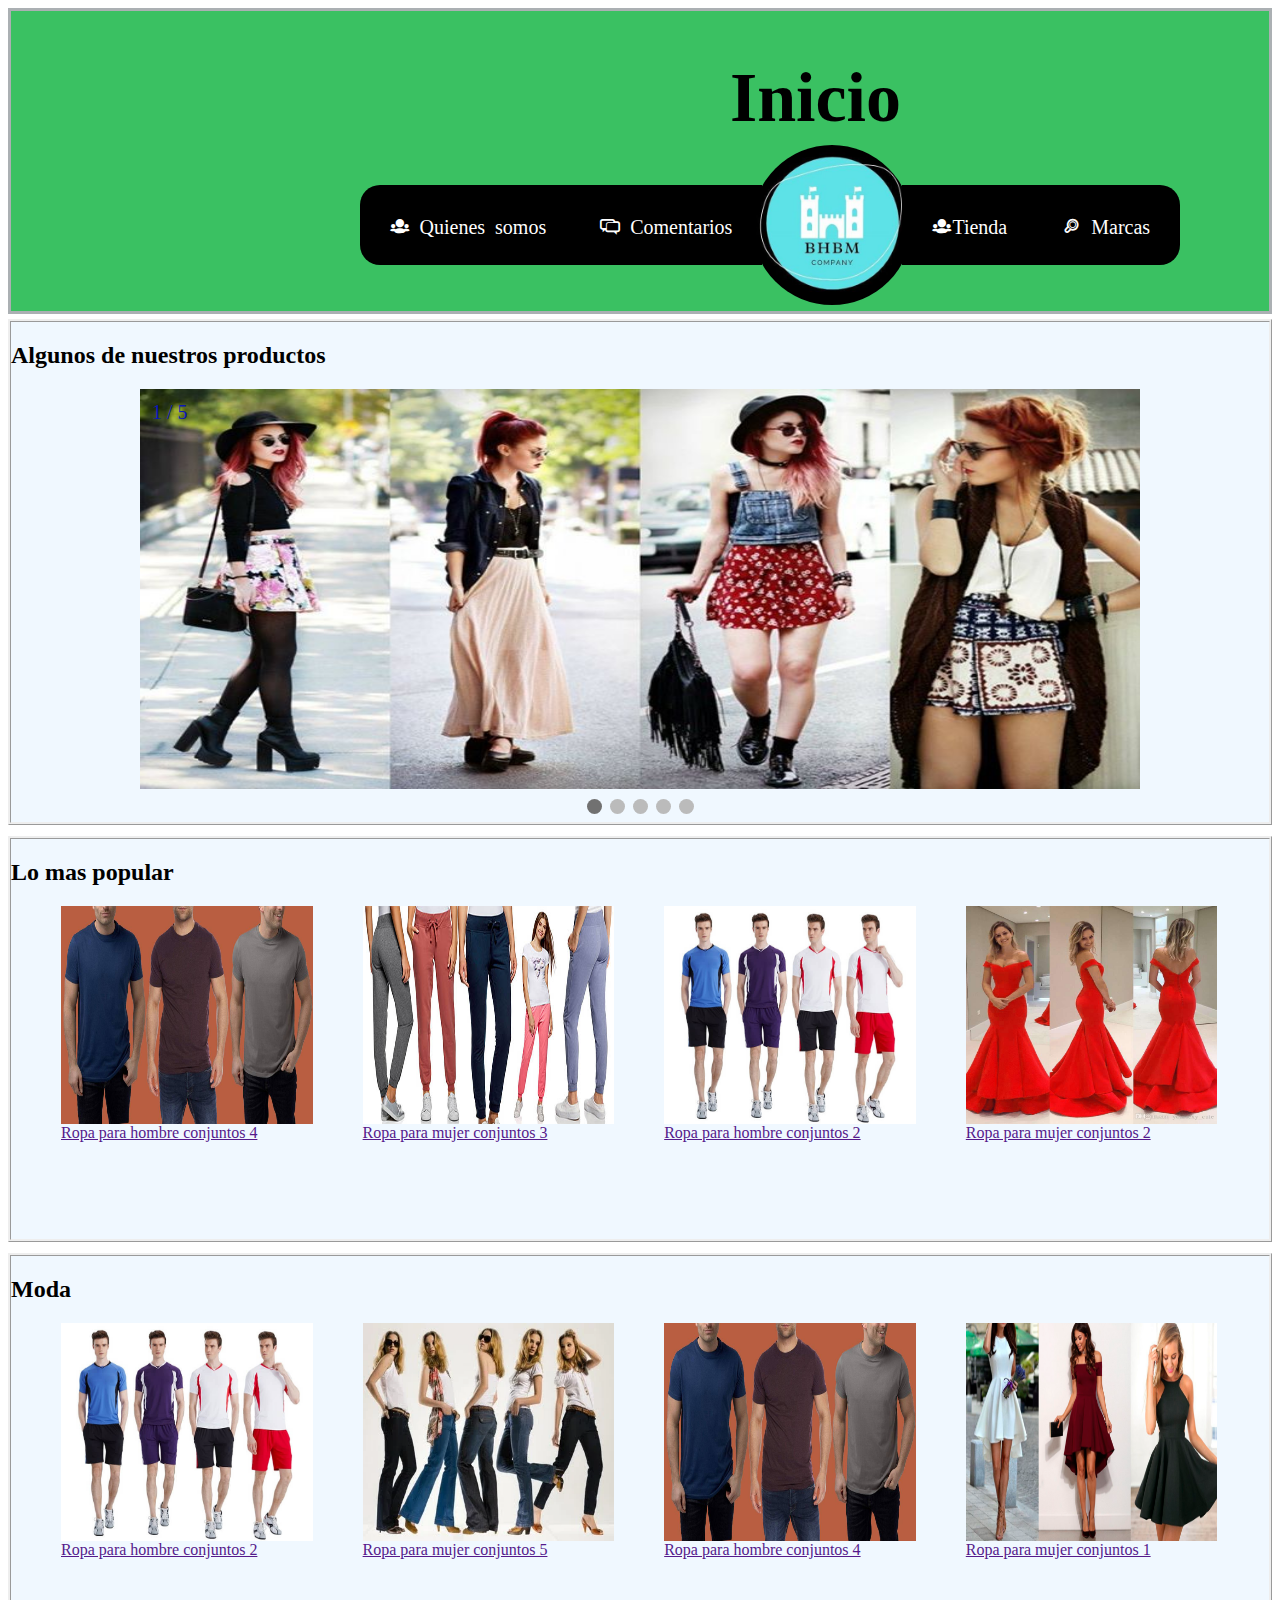
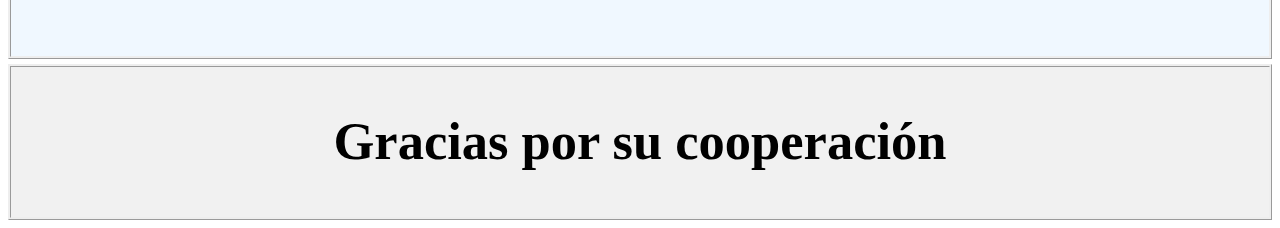
<file: index.html>
<!DOCTYPE html>
<html>
<head>
	<meta name="viewport" content="width=device-width, initial-scale=1.0">
	<meta charset="utf-8">

	<title>BBMH</title>
	
	<link rel="stylesheet" href="diseños.css">
	<link rel="stylesheet" href="Iconos-v1.0/fonts/style.css">

</head>

	<body>
		<div class="encabezado">
		<header>
			<ul class="nav">
				<h1>Inicio</h1>
				<li><a href="nosotros.html" class="icon-left icon-group"> Quienes somos</a></li>	
				<li><a href="comentarios.html" class="icon-messages"> Comentarios</a></li>
				<li><a href="index.html" class="icon-center"></a></li>	
				<li><a href="tienda.html" class="icon-group">Tienda</a>
				<li><a href="marcas.html" class="icon-right icon-zoom-outline"> Marcas </a></li>
			</ul>
		</header>	
		</div>	

		<br>
		<div class="columna" id="presentacion">
			<h2>Algunos de nuestros productos</h2>
			<div class="contenedor-slideshow">
				
			<div class="Carrusel fade">
				<div class="numerotexto">1 / 5</div>
				<img src="/imagenes/slide1.jpg" style="width:100%" height="400px">

			</div>
			<div class="Carrusel fade">
				<div class="numerotexto">2 / 5</div>
				<img src="/imagenes/slide2.jpg" style="width: 100%" height="400px">

			</div>
			<div class="Carrusel fade">
				<div class="numerotexto">3 / 5</div>
				<img src="/imagenes/slide3.jpg" style="width: 100%" height="400px">

			</div>
			<div class="Carrusel fade">
				<div class="numerotexto">4 / 5</div>
				<img src="/imagenes/slide4.jpg" style="width: 100%" height="400px">

			</div>
			<div class="Carrusel fade">
				<div class="numerotexto">5 / 5</div>
				<img src="/imagenes/slide5.jpg" style="width: 100%" height="400px">

			</div>
			</div>
			<div style="text-align: center;">
				<span class="punto"></span>
				<span class="punto"></span>
				<span class="punto"></span>
				<span class="punto"></span>
				<span class="punto"></span>
			</div>
		</div>

		<br><br>
		<section class="columna" >
			<h2>Lo mas popular</h2>
			<div class="producto-list">
				<div class="producto">
					<img src="imagenes/rh/h5.jpg" height="218px" width="150px">
					<a href="">Ropa para hombre conjuntos 4</a>
				</div>
				<div class="producto">
					<img src="imagenes/rm/mujer4.jpg" height="218px" width="150px">
					<a href="">Ropa para mujer conjuntos 3</a>
				</div>
				<div class="producto">
					<img src="imagenes/rh/h3.jpg" height="218px" width="150px">
					<a href="">Ropa para hombre conjuntos 2</a>
				</div>
				<div class="producto">
					<img src="imagenes/rm/mujer2.jpg" height="218px" width="150px">
					<a href="">Ropa para mujer conjuntos 2</a>
				</div>
			</div>
			</section>
		<br><br>

		<div class="columna">
			<h2>Moda</h2>
			<div class="producto-list">
				<div class="producto">
					<img src="imagenes/rh/h3.jpg" height="218px" width="150px">
					<a href="">Ropa para hombre conjuntos 2</a>
				</div>
				<div class="producto">
					<img src="imagenes/rm/mujer5.jpg" height="218px" width="150px">
					<a href="">Ropa para mujer conjuntos 5</a>
				</div>
				<div class="producto">
					<img src="imagenes/rh/h5.jpg" height="218px" width="150px">
					<a href="">Ropa para hombre conjuntos 4</a>
				</div>
				<div class="producto">
					<img src="imagenes/rm/mujer1.jpg" height="218px" width="150px">
					<a href="">Ropa para mujer conjuntos 1</a>
				</div>
				
			</div>
			</section>
		</div>

		<div class="pie">
			<h2 align="center">Gracias por su cooperación</h2>
		</div>






		<!-- GetButton.io widget -->
		<script type="text/javascript">
			(function () {
				var options = {
					facebook: "454808528689874", // Facebook page ID
					whatsapp: "+52 8123627452", // WhatsApp number
					call_to_action: "Bienvenido ¿En que puedo ayudarte?", // Call to action
					button_color: "#A8CE50", // Color of button
					position: "right", // Position may be 'right' or 'left'
					order: "facebook,whatsapp", // Order of buttons
				};
				var proto = document.location.protocol, host = "getbutton.io", url = proto + "//static." + host;
				var s = document.createElement('script'); s.type = 'text/javascript'; s.async = true; s.src = url + '/widget-send-button/js/init.js';
				s.onload = function () { WhWidgetSendButton.init(host, proto, options); };
				var x = document.getElementsByTagName('script')[0]; x.parentNode.insertBefore(s, x);
			})();
		 </script>
		 
		<script>
			var slideIndex = 0;
			showSlides()
			function showSlides() {
				var i;
				var slides = document.getElementsByClassName("Carrusel");
				var puntos = document.getElementsByClassName("punto");
				for (i = 0; i < slides.length; i++) {
					slides[i].style.display = "none";
				}
				slideIndex++;
				if (slideIndex > slides.length) {slideIndex = 1}
				for (i = 0; i < puntos.length; i++) {
					puntos[i].className = puntos[i].className.replace(" activo", "");
				}
				slides[slideIndex-1].style.display = "block";
				puntos[slideIndex-1].className += " activo";
				setTimeout(showSlides, 2000);// cambia la imagen cada dos segundos
			}
		</script>
	</body>
</html>
</file>
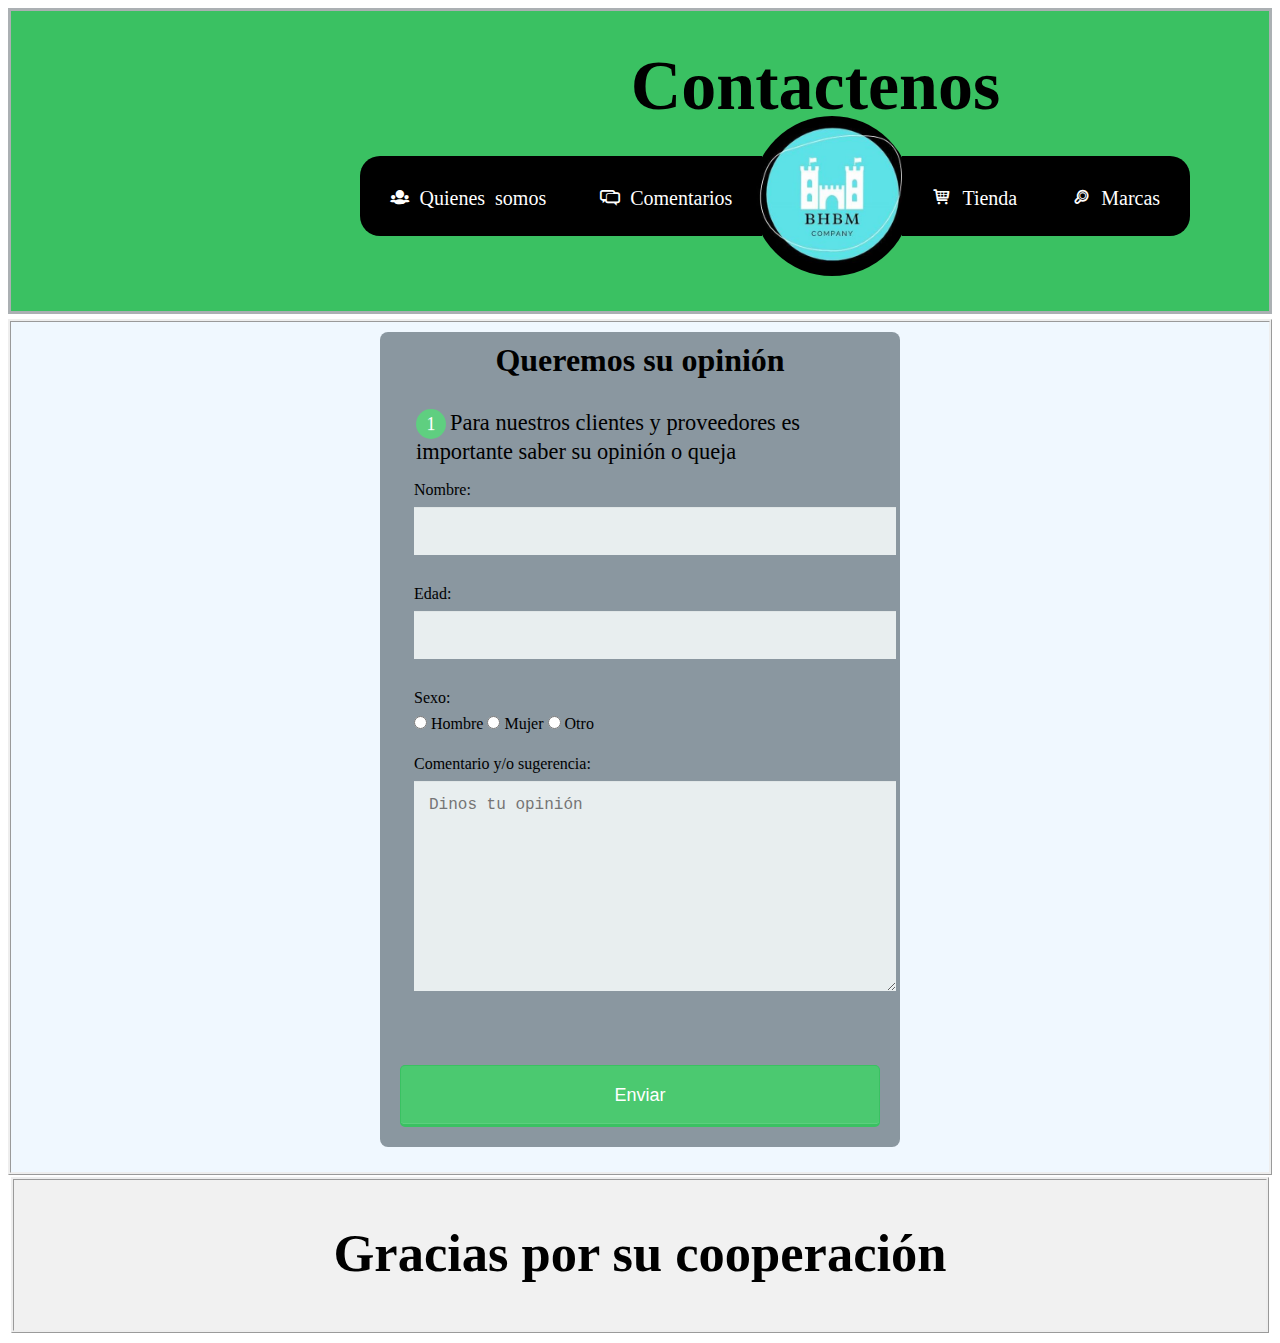
<file: comentarios.html>
<!DOCTYPE html>
<html>
<head>
	<meta name="viewport" content="width=device-width, initial-scale=1.0">
	<meta charset="utf-8">

	<title>Comentarios</title>

	<link rel="stylesheet" href="Comentarios.css">
	<link rel="stylesheet" href="diseños.css">
	<link rel="stylesheet" href="Iconos-v1.0/fonts/style.css">
	<link href='https://fonts.googleapis.com/css?family=Nunito:400,300' rel='stylesheet' type='text/css'>
	
</head>

	<body>
		<div class="encabezado">
		<header>
			<ul class="nav">
				<h1>Contactenos</h1>
				<li><a href="nosotros.html" class="icon-left icon-group"> Quienes somos</a></li>	
				<li><a href="comentarios.html" class="icon-messages"> Comentarios</a></li>
				<li><a href="index.html" class="icon-center"></a></li>	
				<li><a href="tienda.html" class="icon-shopping-cart"> Tienda</a></li>
				<li><a href="marcas.html" class="icon-right icon-zoom-outline"> Marcas</a></li>
			</ul>
		</header>	
		</div>	

			<div class="columna" id="comentario">
				<form action="index.html" method="post">
					<h1>Queremos su opinión</h1>
					
					<fieldset>
					  <legend><span class="number">1</span>Para nuestros clientes y proveedores
						es importante saber su opinión o queja</legend>
					  <label for="name">Nombre:</label>
					  <input type="text" id="name" name="user_name">
					  <label>Edad:</label>
					  <input type="text" id="user_age" name="user_age">
					  <label>Sexo:</label>
					  <input type="radio" id="men" value="men" name="user_sex"><label for="men" class="light">Hombre</label>
					  <input type="radio" id="women" value="women" name="user_sex"><label for="women" class="light">Mujer</label>
					  <input type="radio" id="other" value="other" name="user_sex"><label for="women" class="light">Otro</label>
					  <br><br>
					  <label>Comentario y/o sugerencia:</label>
					  <textarea name="longtext" rows = "10" id="text" cols="30" placeholder="Dinos tu opinión"></textarea><br>
					</fieldset>
					<button type="submit">Enviar</button>
				  </form>
		
		<div class="pie" id="comentarios">
			<h2 align="center">Gracias por su cooperación</h2>
		</div>	
	</body>
</html>
</file>
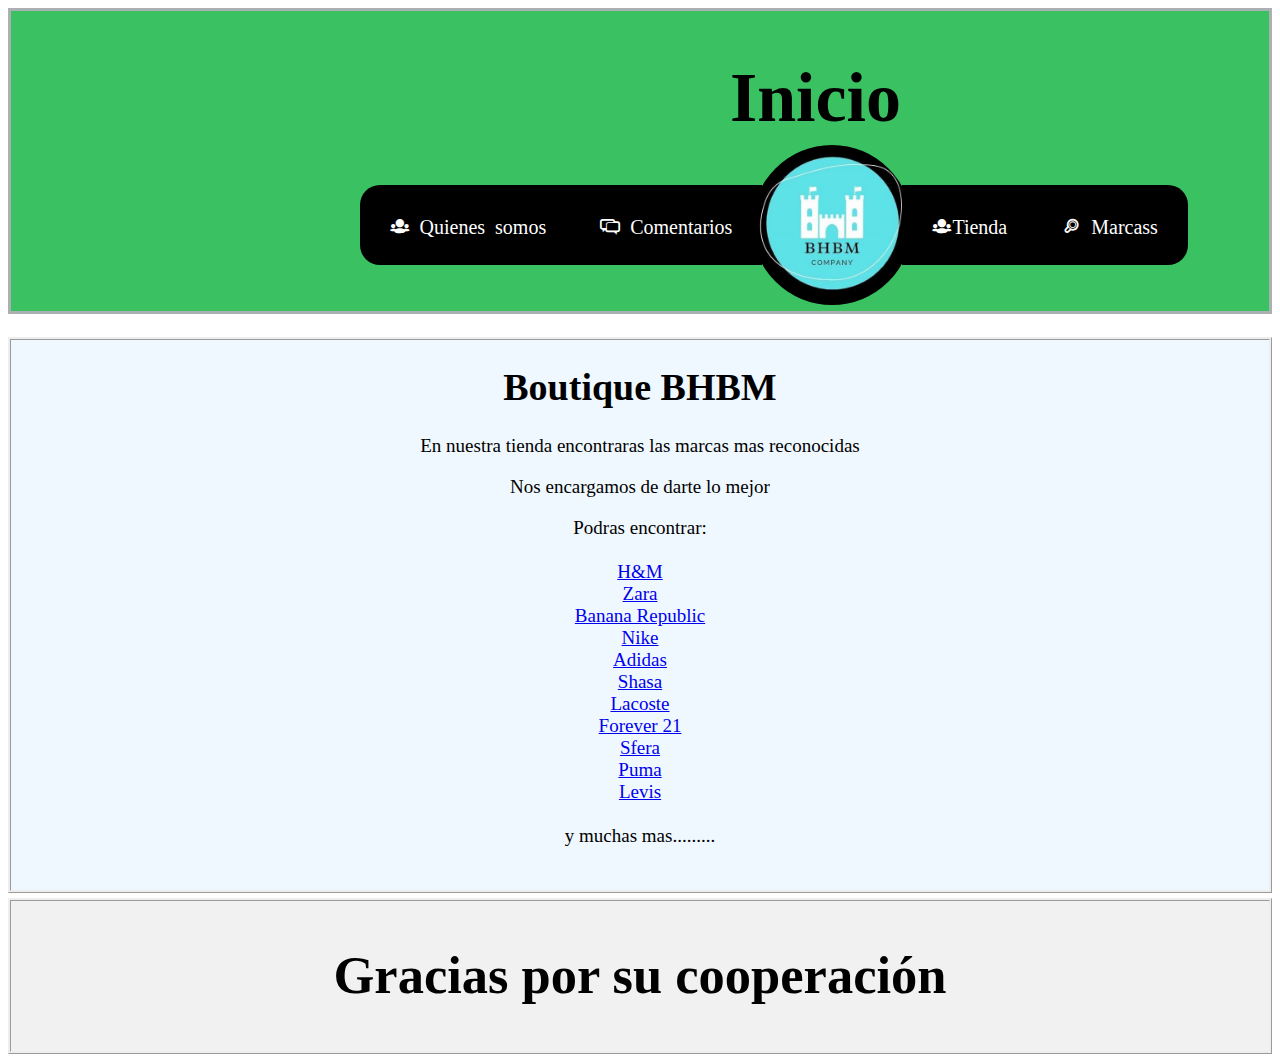
<file: marcas.html>
<!DOCTYPE html>
<html>
<head>
	<meta name="viewport" content="width=device-width, initial-scale=1.0">
	<meta charset="utf-8">

	<title>BBMH</title>
	
	<link rel="stylesheet" href="diseños.css">
	<link rel="stylesheet" href="Iconos-v1.0/fonts/style.css">

</head>

	<body>
		<div class="encabezado">
		<header>
			<ul class="nav">
				<h1>Inicio</h1>
				<li><a href="nosotros.html" class="icon-left icon-group"> Quienes somos</a></li>	
				<li><a href="comentarios.html" class="icon-messages"> Comentarios</a></li>
				<li><a href="index.html" class="icon-center"></a></li>	
				<li><a href="tienda.html" class="icon-group">Tienda</a>
				<li><a href="" class="icon-right icon-zoom-outline"> Marcass </a></li>
			</ul>
		</header>	
		</div>	

		<br>
		<div class="columna" id="marcas">
            <div align="center" id="marcas">
                <h1>Boutique BHBM</h1>
                <p>En nuestra tienda encontraras las marcas mas reconocidas</p>
                <p>Nos encargamos de darte lo mejor </p>
                <p>Podras encontrar:<br><br>
                    <a href="https://www2.hm.com/es_mx/index.html">H&M<br></a>
                    <a href="https://www.zara.com/mx/">Zara<br></a>
                    <a href="https://bananarepublic.gap.com/"> Banana Republic<br></a>
                    <a href="https://www.nike.com/mx/">Nike<br></a>
                    <a href="https://www.adidas.mx/">Adidas<br></a>
                    <a href="https://www.shasa.com/">Shasa<br></a>
                    <a href="https://www.lacoste.com/mx/lacoste/rebajas-past-season/?gclid=CjwKCAjw97P5BRBQEiwAGflV6T3EuTgVJLl7AuarQPo_O-l55s7u_eeeSBrbeJwWhARbMHLv7wTk5RoCHJUQAvD_BwE" >Lacoste<br></a>
                    <a href="https://www.forever21.com/mx/shop?esv_medium=cpc&esv_source=google&esv_campaign=981539476&esv_term=forever%2021&esvaid=50184gclid=CjwKCAjw97P5BRBQEiwAGflV6V1Hj3lEugwFOaOFLAYfTx_YtyrlOMzqtfD7bc0ySVNg4Q5FECz2LxoCfyAQAvD_BwE">Forever 21<br></a>
                    <a href="https://www.sfera.com/es/" >Sfera<br></a>
                    <a href="https://es-us.puma.com/" >Puma<br></a>
                    <a href="https://www.levi.com.mx/?gclid=CjwKCAjw97P5BRBQEiwAGflV6U_el46_1jRq_C5SrLQTE7bJpHhD2-jbluFty0b8JLfrk_Vdxs-3NBoCCo0QAvD_BwE" >Levis<br></a><br>
                    y muchas mas.........<br>
                </p>
                </div>
            </div>
        </div>

        <div class="pie">
            <h2 align="center">Gracias por su cooperación</h2>
        </div>
    </body>
</html>
</file>
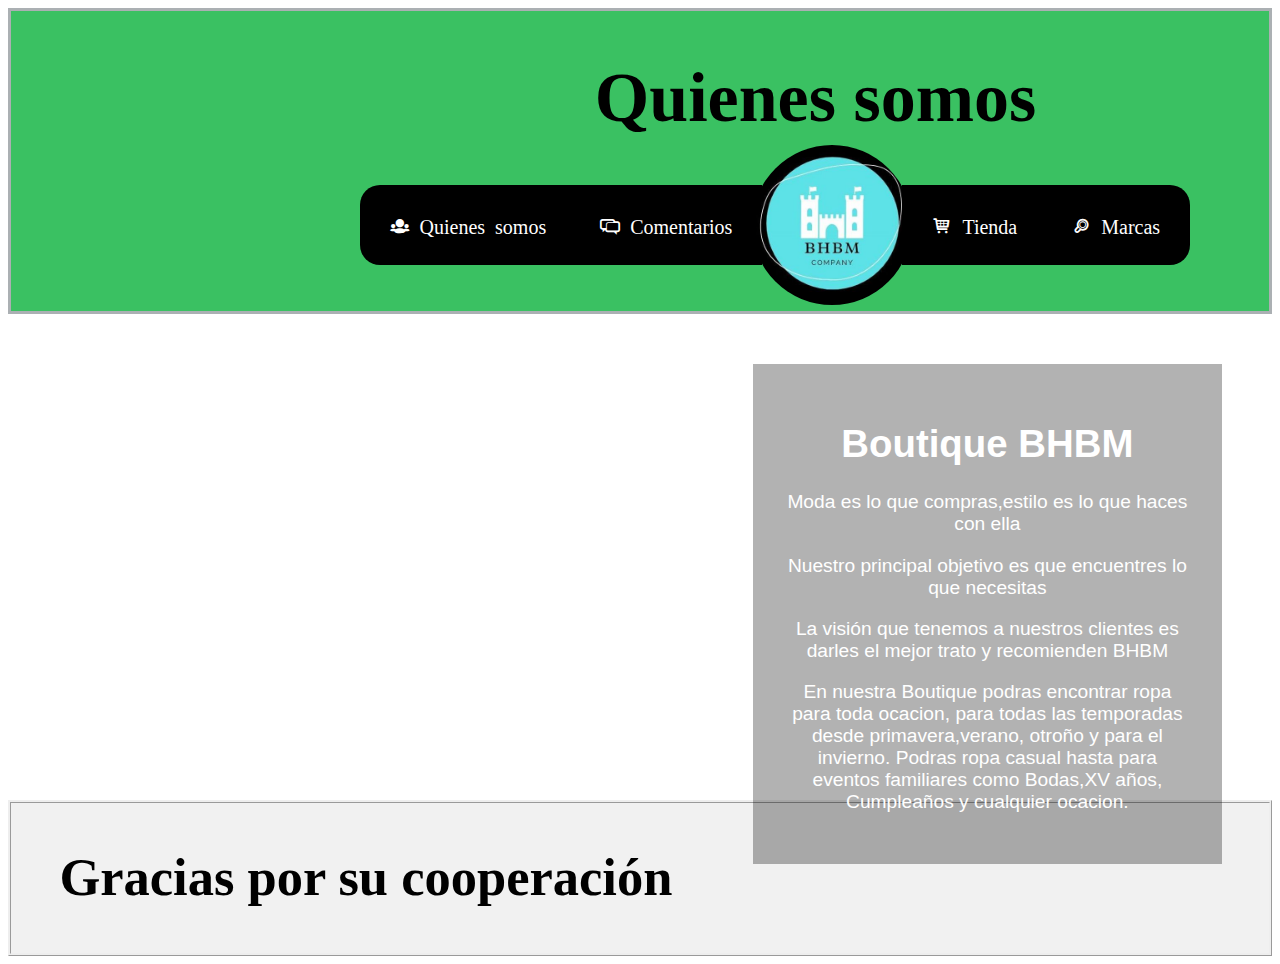
<file: nosotros.html>
<!DOCTYPE html>
<html>
<head>
	<meta name="viewport" content="width=device-width, initial-scale=1.0">
	<meta charset="utf-8">

	<title>Quienes somos</title>
	
	<link rel="stylesheet" href="diseños.css">
	<link rel="stylesheet" href="Iconos-v1.0/fonts/style.css">

</head>

	<body>
		<div class="encabezado">
		<header>
			<ul class="nav">
				<h1>Quienes somos</h1>
				<li><a href="nosotros.html" class="icon-left icon-group"> Quienes somos</a></li>	
				<li><a href="comentarios.html" class="icon-messages"> Comentarios</a></li>
				<li><a href="index.html" class="icon-center"></a></li>	
				<li><a href="tienda.html" class="icon-shopping-cart"> Tienda</a></li>
				<li><a href="marcas.html" class="icon-right icon-zoom-outline"> Marcas</a></li>
			</ul>
		</header>	
		</div>	

		<div class="columna" id="nosotros">
			<div id="div">
                <h1>Boutique BHBM</h1>
                <p>Moda es lo que compras,estilo es lo que haces con ella</p>
                <p>Nuestro principal objetivo es que encuentres lo que necesitas</p>
                <p>La visión que tenemos a nuestros clientes es darles el mejor trato y recomienden BHBM</p>
                <p>En nuestra Boutique podras encontrar ropa para toda ocacion, para todas las temporadas desde primavera,verano, otroño y para el invierno.
                    Podras ropa casual hasta para eventos familiares como Bodas,XV años, Cumpleaños y cualquier ocacion.
                </p>
                </div>
            </div>
        </div>
        <div class="pie" id="nosotros">
			<h2>Gracias por su cooperación</h2>
        </div>
		
	</body>
</html>
</file>
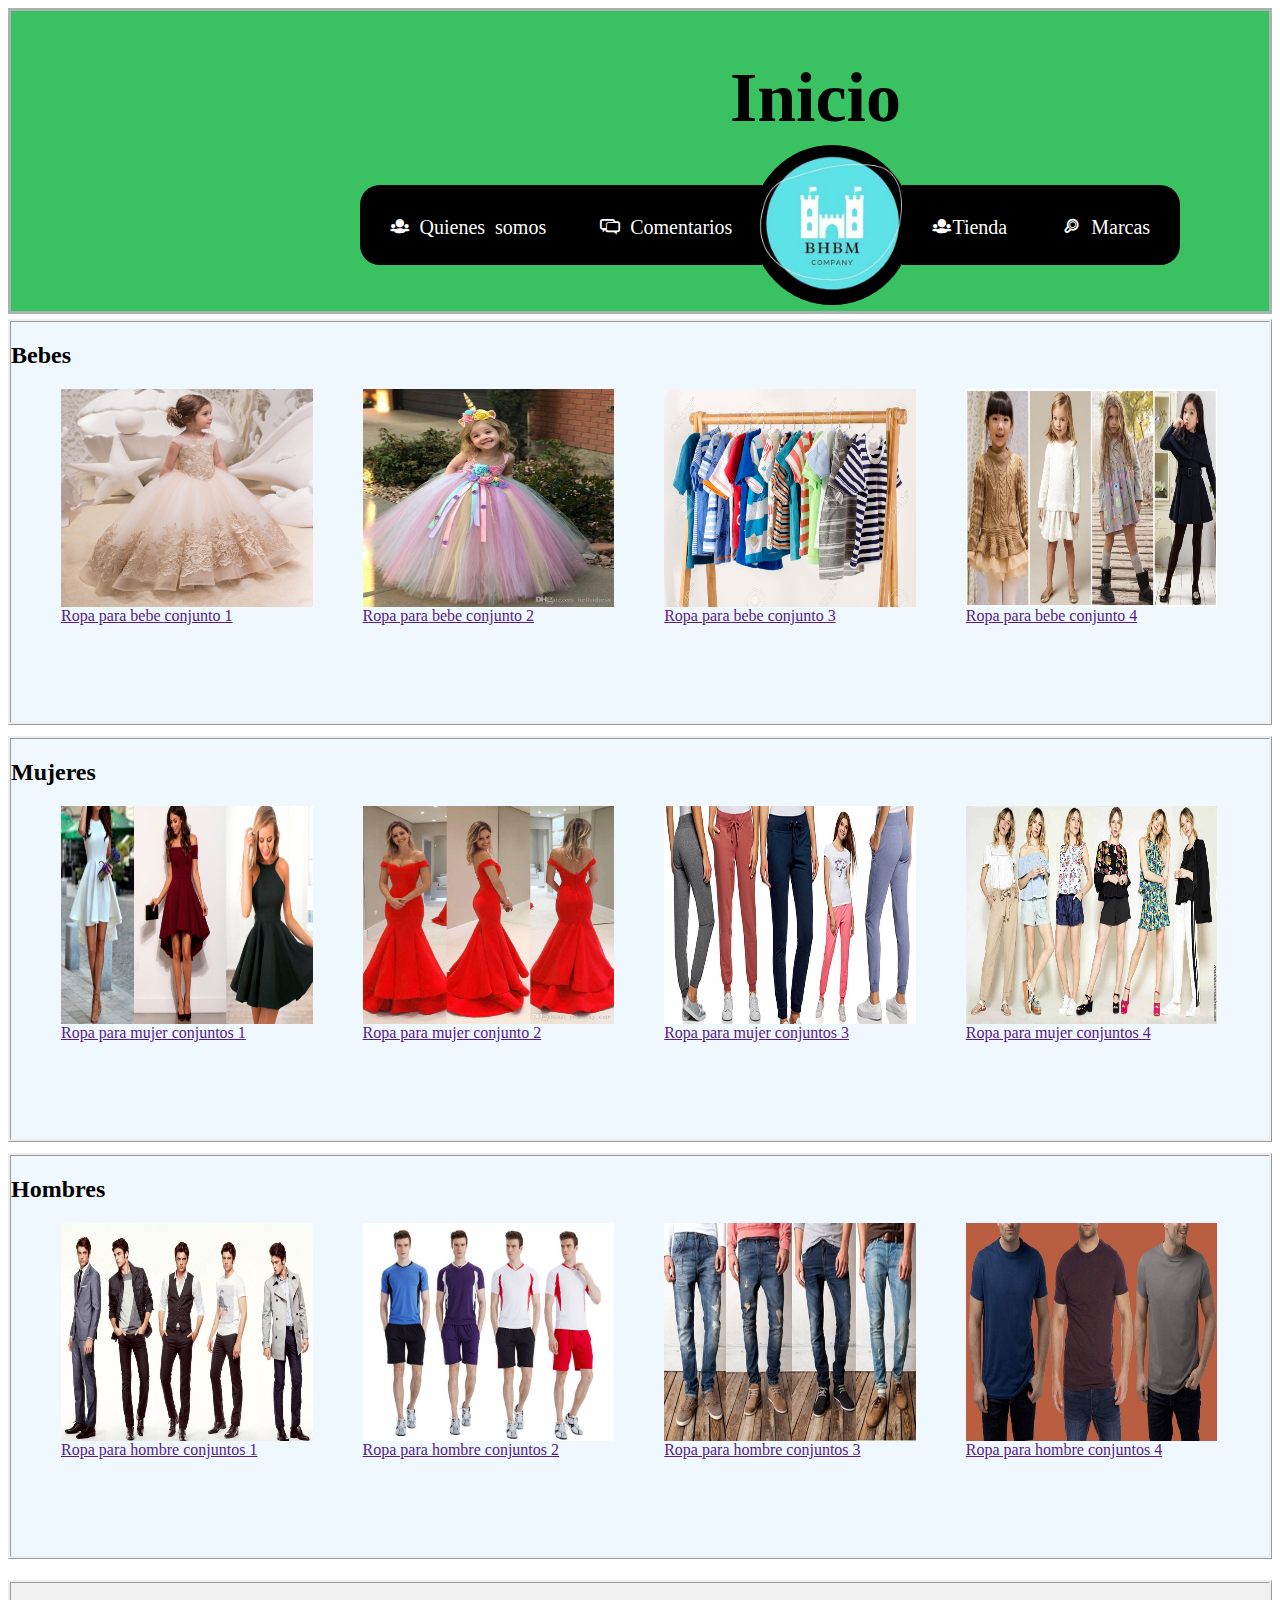
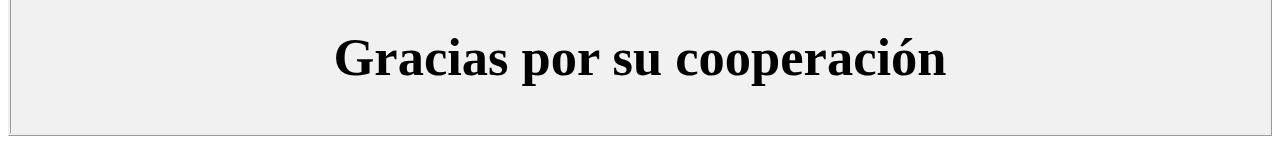
<file: tienda.html>
<!DOCTYPE html>
<html>
<head>
	<meta name="viewport" content="width=device-width, initial-scale=1.0">
	<meta charset="utf-8">

	<title>Tienda</title>
	
	<link rel="stylesheet" href="diseños.css">
	<link rel="stylesheet" href="Iconos-v1.0/fonts/style.css">

</head>
<body>
    <div class="encabezado">
		<header>
			<ul class="nav">
				<h1>Inicio</h1>
				<li><a href="nosotros.html" class="icon-left icon-group"> Quienes somos</a></li>	
				<li><a href="comentarios.html" class="icon-messages"> Comentarios</a></li>
				<li><a href="index.html" class="icon-center"></a></li>	
				<li><a href="tienda.html" class="icon-group">Tienda</a>
				<li><a href="marcas.html" class="icon-right icon-zoom-outline"> Marcas </a></li>
			</ul>
		</header>	
    </div>
        

    <section class="columna"  >
		<h2>Bebes</h2>
		<div class="producto-list">
			<div class="producto">
				<img src="imagenes/rb/n1.jpg" height="218px" width="150px">
				<a href="">Ropa para bebe conjunto 1</a>
			</div>
			<div class="producto">
				<img src="imagenes/rb/n2.jpg" height="218px" width="150px">
				<a href="">Ropa para bebe conjunto 2</a>
			</div>
			<div class="producto">
				<img src="imagenes/rb/n5.jpg" height="218px" width="150px">
				<a href="">Ropa para bebe conjunto 3</a>
			</div>
			<div class="producto">
				<img src="imagenes/rb/n4.jpg" height="218px" width="150px">
				<a href="">Ropa para bebe conjunto 4</a>
			</div>
		</div>
		</section>
	<br><br>
    
   
    <section class="columna"  >
		<h2>Mujeres</h2>
		<div class="producto-list">
			<div class="producto">
				<img src="imagenes/rm/mujer1.jpg" height="218px" width="150px">
				<a href="">Ropa para mujer conjuntos 1</a>
			</div>
			<div class="producto">
				<img src="imagenes/rm/mujer2.jpg" height="218px" width="150px">
				<a href="">Ropa para mujer conjunto 2</a>
			</div>
			<div class="producto">
				<img src="imagenes/rm/mujer4.jpg" height="218px" width="150px">
				<a href="">Ropa para mujer conjuntos 3</a>
			</div>
			<div class="producto">
				<img src="imagenes/rm/mujer6.jpg" height="218px" width="150px">
				<a href="">Ropa para mujer conjuntos 4</a>
			</div>
		</div>
	</section>
	<br><br>
	
	
    <section class="columna" >
	    <h2>Hombres</h2>
		<div class="producto-list">
			<div class="producto">
				<img src="imagenes/rh/h2.jpg" height="218px" width="150px">
				<a href="">Ropa para hombre conjuntos 1</a>
			</div>
			<div class="producto">
				<img src="imagenes/rh/h3.jpg" height="218px" width="150px">
				<a href="">Ropa para hombre conjuntos 2</a>
			</div>
			<div class="producto">
				<img src="imagenes/rh/h4.jpg" height="218px" width="150px">
				<a href="">Ropa para hombre conjuntos 3</a>
			</div>
			<div class="producto">
				<img src="imagenes/rh/h5.jpg" height="218px" width="150px">
				<a href="">Ropa para hombre conjuntos 4</a>
			</div>
		</div>
	</section>
	<br><br>
    


    <div class="pie" id="tienda">
		<h2 id="contact" align="center">Gracias por su cooperación</h2>
    </div>

</body>
</html>
</file>
<file: diseños.css>
/*Creamos el encabezado donde ira todo este rollo de arriba*/
.encabezado {
	-webkit-flex: 1;
	-ms-flex: 1;
	flex: 1;
	background-color: #3ac162;
	height: 300px;
	text-align: center;
	font-size: 35px;
	border-style: solid;
	margin-bottom: 5px;
	border-color:#abb0b3;
}
/*Creamos el contenedor de lo que ira en el centro*/
.columna{
	-webkit-flex: 1;
	-ms-flex: 1;
	flex: 1;
	height: 400px;
	background-color: aliceblue;
	border-style: ridge;
	margin-bottom: -25px;
}
.columna#nosotros{
	border-style: solid;
	border-color:transparent;
	padding: 5px;
	height: 450px;
	background: url(https://www.stopcambioclimatico.es/wp-content/uploads/2019/06/scc-2.jpg)no-repeat fixed center;
	margin: 10px;
}
.columna#presentacion{
	height: 500px;
	margin-top: -18px;
	margin-bottom: -25px;
}
.columna#tienda{
	margin-bottom: 10px ;
}
.columna#comentario{
	height: 850px;
}
.pie{
	-webkit-flex: 1;
	-ms-flex: 1;
	flex: 1;
	margin-top: 30px;
	background-color: #F1F1F1;
	height: 150px;
	font-size: 35px;
	border-style: ridge;
}
.pie#nosotros{
	margin-top: 10px;
	height: 150px;
}
#nosotros{
	color:black;
	text-align: center;
}
.pie#tienda{
	margin-top: 10px;
}
/*Creamos el diseño del carrusel*/
	.mySlides {
		display: none;
	}
    img {
		vertical-align: middle;
	}
    /*Contenedor del carrusel*/
    .contenedor-slideshow {
		max-width: 1000px;
		max-height: 500px;
        position: relative;
        margin: auto;
	}
	.numerotexto {
		color: rgb(11, 23, 185);
		font-size: 20px;
		padding:  12px;
		position: absolute;
		top: 0;
	}
	.punto {
		height: 15px;
		width: 15px;
		margin: 0 2px;
		margin-top: 10px;
		background-color: #bbb;
		border-radius: 50%;
		display: inline-block;
		transition: background-color 0.6 ease;
	}   
	.activo {
		background-color: #717171;/*-------------------------------------------------------------*/
	}
	/*Animacion desvanecer*/
	.desvanecer {
		-webkit-animation-name: fade;
		-webkit-animation-duration: 1.5s;
		animation-name: fade;
		animation-duration: 1.5s;
	}
	@-webkit-keyframes fade {
		from {opacity: .4}
		to {opacity: 1}
	}
	@keyframes fade {
		from {opacity: .4}
		to {opacity: 1}
	}

#header{
	width: 1000px;
	font-style: arial, sans-serif ;
}
.nav {
	margin-left: 25%;
	width: 900px;
	max-height: 200px;
}
ul, ol{
	list-style: none;
}
.nav li a {
	background-color: #000;	/* ----------------------------------------------*/
	color: #fff;			/* ----------------------------------------------*/
	font-size: 20px;
	display: block;
	text-decoration: none;
	padding: 30px;
}
.nav li a:hover{
	background-color: darkgreen; /*----------------------------------------------*/
}
.nav > li{
	float: left;
}
.icon-left{
	display: inline-block;
	margin: 0 -.30em;
}
.icon-right{
	display: inline-block;
	margin: 0 -.30em;
}
.icon-left:nth-child(1) {
	border-radius: 1em 0em 0em 1em;
}
.icon-right:nth-child(1) {
	border-radius: 0em 1em 1em 0em;
}
.icon-center{
	width: 100px;
	height: 100px;
	border-radius: 100%;
	margin: -2em -.5em -.5em;
	display: block;
	background-image: url(imagenes/inicio.jpg);
	background-repeat: no-repeat;
	background-position: center;
	background-size: 200px 200px;
}
.icon-center > .imagen{
	width: 100%;
	height: 100%;
	border-radius: 100%;
}
.producto-list{
	display: flex;
	flex-wrap: wrap;
}
.producto-list .producto{
	width: 20%;
	margin-left: 50px;
}
.producto-list .producto img{
	width: 100%;
}
#div { 
	font-family: Agenda-Light, Agenda Light, Agenda, Arial Narrow, sans-serif;
	font-weight:70; 
	background: rgba(0,0,0,0.3);
	color: white;
	padding: 2rem;
	width: 33%;
	margin:2rem;
	float: right;
	font-size: 1.2rem;
}

h3{
	text-align: center;
	color:  white;
}
div#marcas{
	font-size: 19px;
}
.columna#marcas{
	height: 550px;
}
</file>
<file: Iconos-v1.0/fonts/style.css>
@font-face {
  font-family: 'Iconos';
  src:  url('Iconos.eot?vz3agm');
  src:  url('Iconos.eot?vz3agm#iefix') format('embedded-opentype'),
        url('Iconos.ttf?vz3agm') format('truetype'),
        url('Iconos.woff?vz3agm') format('woff'),
        url('Iconos.svg?vz3agm#Iconos') format('svg');
  font-weight: normal;
  font-style: normal;
  font-display: block;
}

[class^="icon-"], [class*=" icon-"] {
  /* use !important to prevent issues with browser extensions that change fonts */
  font-family: 'Iconos' !important;
  font-style: normal;
  font-weight: normal;
  font-variant: normal;
  text-transform: none;
  line-height: 1;

  /* Better Font Rendering =========== */
  -webkit-font-smoothing: antialiased;
  -moz-osx-font-smoothing: grayscale;
}

.icon-th-menu:before {
  content: "\e90b";
}
.icon-home:before {
  content: "\e90e";
}
.icon-link:before {
  content: "\e913";
}
.icon-user:before {
  content: "\e927";
}
.icon-user-delete:before {
  content: "\e92d";
}
.icon-user-add:before {
  content: "\e92e";
}
.icon-group:before {
  content: "\e930";
}
.icon-download:before {
  content: "\e943";
}
.icon-zoom-out:before {
  content: "\e945";
}
.icon-zoom-in:before {
  content: "\e946";
}
.icon-arrow-forward-outline:before {
  content: "\e982";
}
.icon-arrow-back-outline:before {
  content: "\e984";
}
.icon-trash:before {
  content: "\e985";
}
.icon-info-large-outline:before {
  content: "\e9b5";
}
.icon-zoom-outline:before {
  content: "\e9bb";
}
.icon-zoom-out-outline:before {
  content: "\e9bc";
}
.icon-zoom-in-outline:before {
  content: "\e9bd";
}
.icon-business-card:before {
  content: "\e9db";
}
.icon-tags:before {
  content: "\ea19";
}
.icon-shopping-cart:before {
  content: "\ea30";
}
.icon-messages:before {
  content: "\ea31";
}
</file>
<file: Comentarios.css>
form {
    max-width: 300px;
    margin: 10px auto;
    padding: 10px 20px;
    background: #8a97a0;
    border-radius: 8px;
  }

  img{
      width: 40px;
      height: 40px;
      border-radius: 50%;
  }

  
  
  h1 {
    margin: 0 0 30px 0;
    text-align: center;
  }
  .footer{
    text-align: center;
    background-color: #3ac162;
    line-height: 1.5em;
    font-size: 12px;
    position: relative;
    padding: 14px;

  }

  a, #contact{
      color: #e8eeef;
  }

  input[type="text"],
  textarea,
  select {
    background: rgba(255,255,255,0.1);
    border: none;
    font-size: 16px;
    height: auto;
    margin: 0;
    outline: 0;
    padding: 15px;
    width: 100%;
    background-color: #e8eeef;
    color: #8a97a0;
    box-shadow: 0 1px 0 rgba(0,0,0,0.03) inset;
    margin-bottom: 30px;
  }

  #text{
      font-style: normal;
  }
  
  input[type="radio"],
  input[type="checkbox"] {
    margin: 0 4px 8px 0;
  }
  
  select {
    padding: 6px;
    height: 32px;
    border-radius: 2px;
  }
  
  button {
    padding: 19px 39px 18px 39px;
    color: #FFF;
    background-color: #4bc970;
    font-size: 18px;
    text-align: center;
    font-style: normal;
    border-radius: 5px;
    width: 100%;
    border: 1px solid #3ac162;
    border-width: 1px 1px 3px;
    box-shadow: 0 -1px 0 rgba(255,255,255,0.1) inset;
    margin-bottom: 10px;
  }
  
  fieldset {
    margin-bottom: 30px;
    border: none;
  }
  
  legend {
    font-size: 1.4em;
    margin-bottom: 10px;
  }
  
  label {
    display: block;
    margin-bottom: 8px;
  }
  
  label.light {
    font-weight: 300;
    display: inline;
  }
  
  .number {
    background-color: #5fcf80;
    color: #fff;
    height: 30px;
    width: 30px;
    display: inline-block;
    font-size: 0.8em;
    margin-right: 4px;
    line-height: 30px;
    text-align: center;
    text-shadow: 0 1px 0 rgba(255,255,255,0.2);
    border-radius: 100%;
  }
  
  @media screen and (min-width: 480px) {
    form {
      max-width: 480px;
    }
  }
</file>
